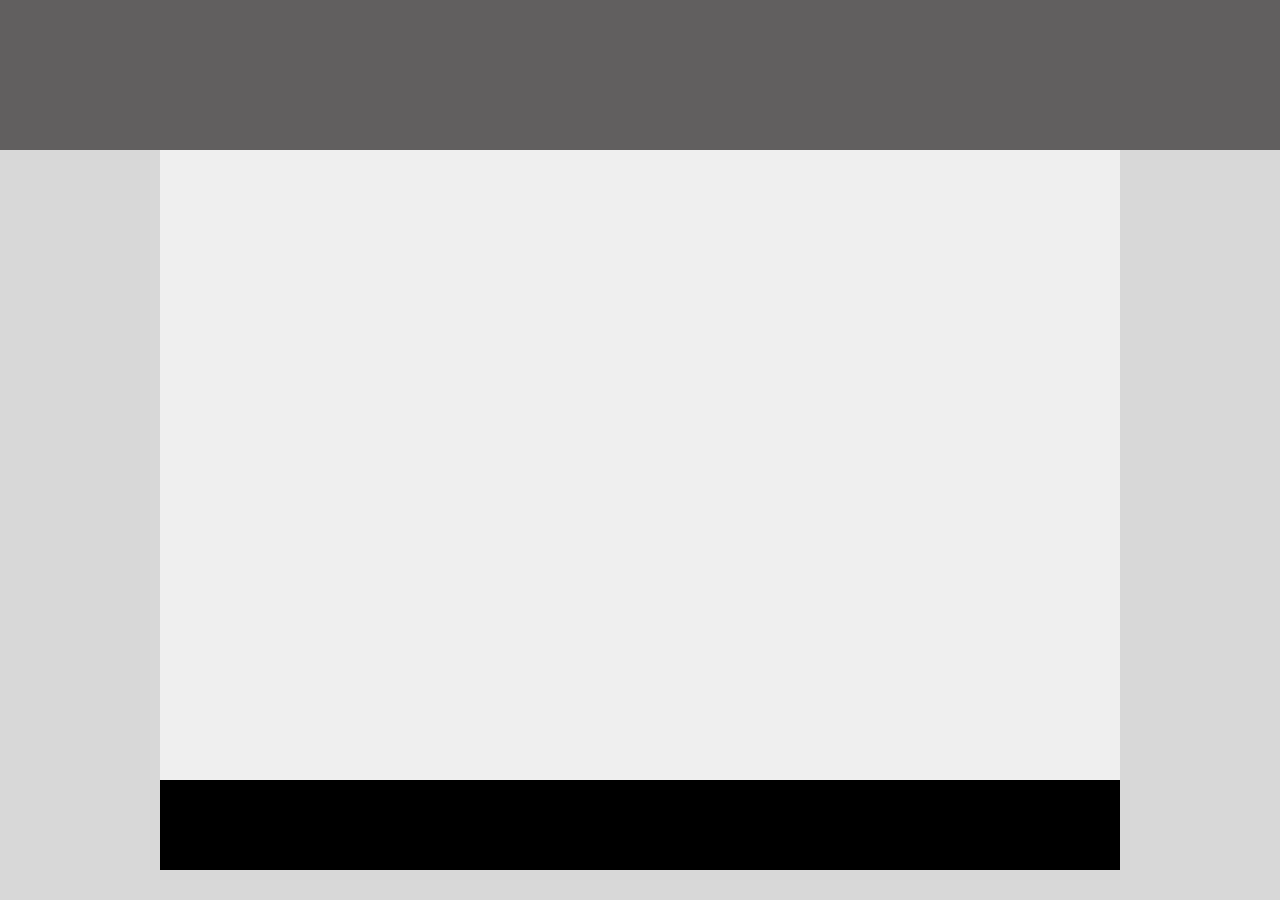
<file: drill-1/index.html>
<!DOCTYPE html>
<html lang="en">
<head>
    <meta charset="UTF-8">
    <meta http-equiv="X-UA-Compatible" content="IE=edge">
    <meta name="viewport" content="width=device-width, initial-scale=1.0">
    <link rel ='stylesheet' href ='./index.css'>
    <title>Drill 1</title>
</head>

<div>
    <header> 
        
    </header>
</div>

<body>
    
</body>

<main> 

</main>

<footer> </footer>
</html>

<!-- <div class='children' id = 'box1'></div> -->
</file>
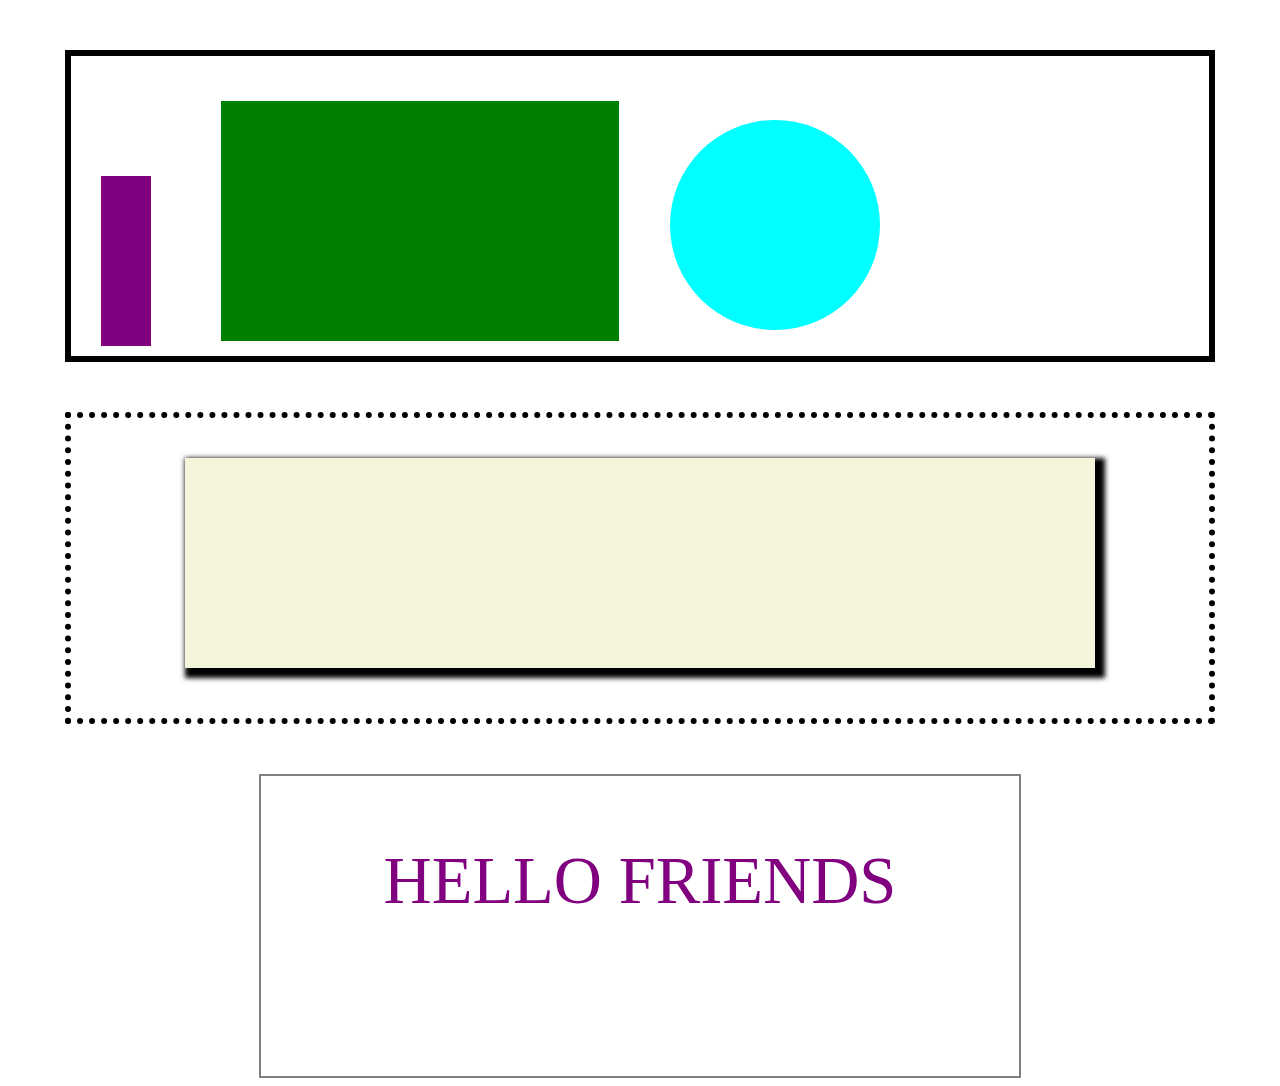
<file: drill-2/index.html>
<!DOCTYPE html>
<html lang="en">
<head>
    <meta charset="UTF-8">
    <meta http-equiv="X-UA-Compatible" content="IE=edge">
    <meta name="viewport" content="width=, initial-scale=1.0">
    <title>Drill-2</title>
    <link rel ='stylesheet' href ='./index.css'>
</head>

<header> 
        <section id="shape-section">
            <div id="shape1"> </div>
            <div id="shape2"></div>
            <div id="shape3"></div>
             </section>

            
        <!-- <div class='shapes' id='shape1'> </div>
        <div class='shapes' id='shape2'> </div>
        <div class='shapes' id='shape3'> </div> -->
    
</header>

<main>
    <section id="rectangle-section">
        <div> </div>
         </section>
    
</main>


<body>

</body>

<footer> 
    <p> HELLO FRIENDS</p>
</footer>

</html>
</file>
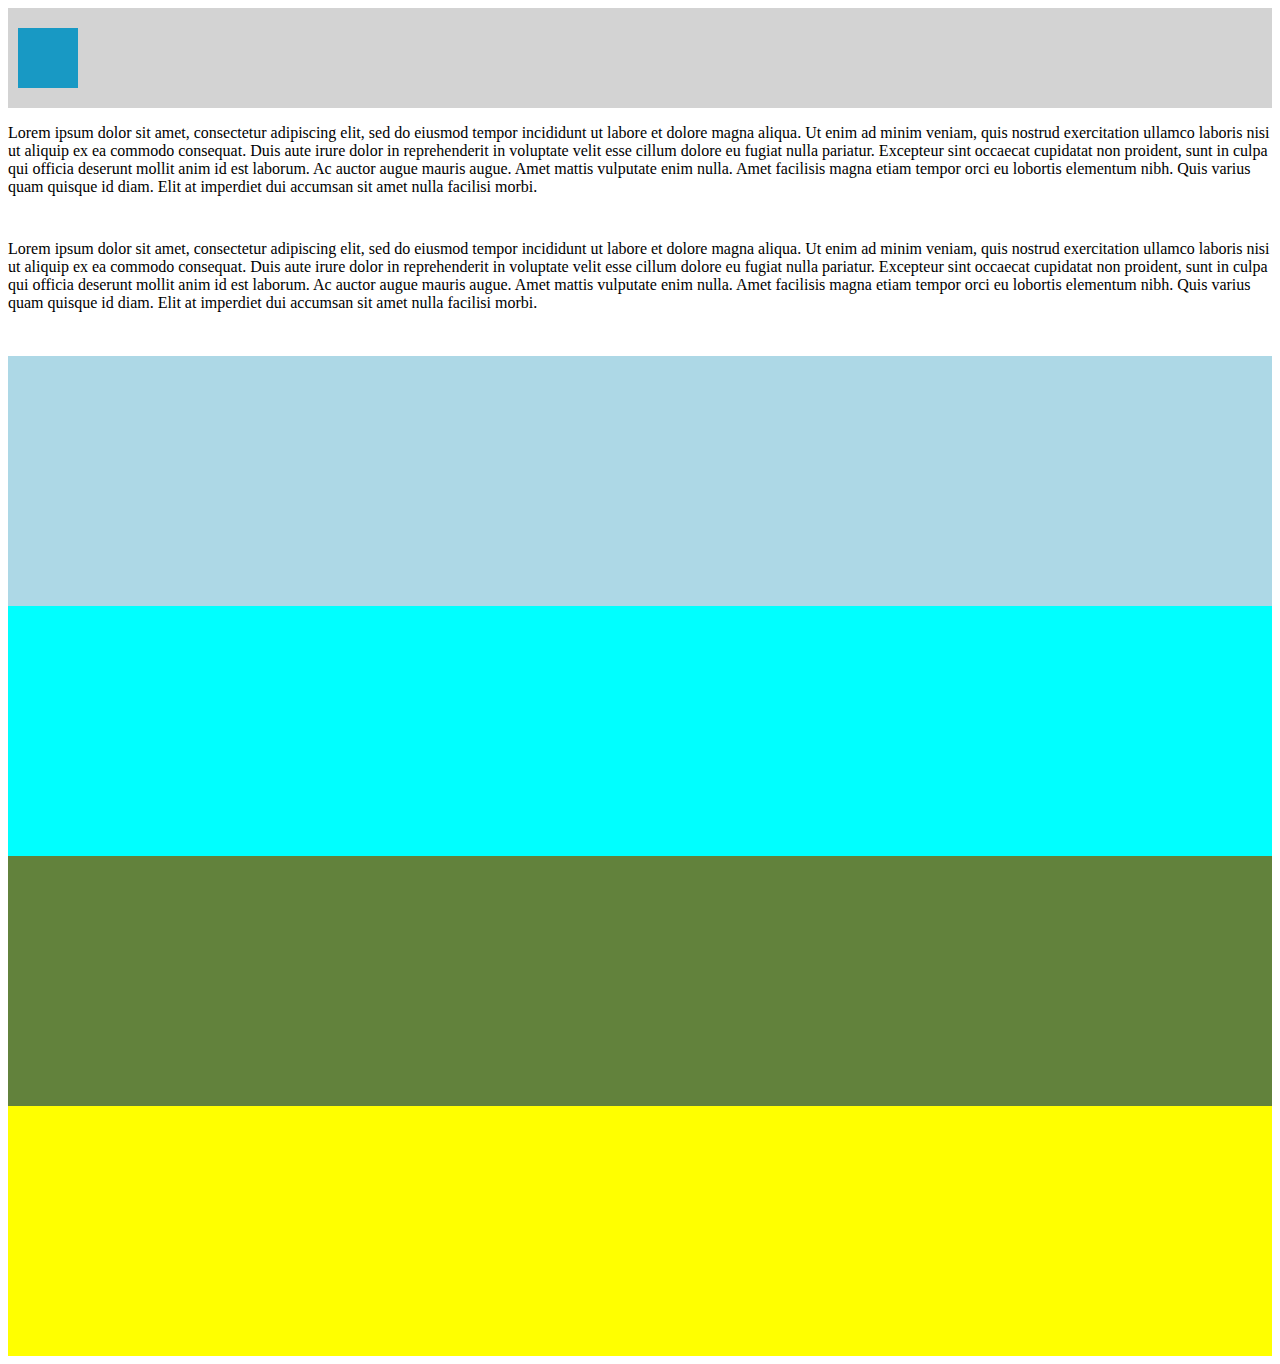
<file: drill-3/index.html>
<!DOCTYPE html>
<html lang="en">
<head>
    <meta charset="UTF-8">
    <meta http-equiv="X-UA-Compatible" content="IE=edge">
    <meta name="viewport" content="width=device-width, initial-scale=1.0">
    <link rel ='stylesheet' href ='./index.css'>
    <title>drill 3</title>
</head>

<header> 
    <div class="bluebox" id="square"></div>
</header>
<p>Lorem ipsum dolor sit amet, consectetur adipiscing elit,
     sed do eiusmod tempor incididunt ut labore et dolore magna aliqua.
      Ut enim ad minim veniam, quis nostrud exercitation ullamco laboris 
      nisi ut aliquip ex ea commodo consequat. Duis aute irure dolor in 
      reprehenderit in voluptate velit esse cillum dolore eu fugiat nulla pariatur. 
      Excepteur sint occaecat cupidatat non proident, sunt in culpa qui officia 
      deserunt mollit anim id est laborum.
      Ac auctor augue mauris augue. Amet mattis vulputate enim nulla.
       Amet facilisis magna etiam tempor orci eu lobortis elementum nibh. Quis varius
        quam quisque id diam. Elit at imperdiet dui accumsan sit amet nulla facilisi morbi.</p>
        <p>Lorem ipsum dolor sit amet, consectetur adipiscing elit,
            sed do eiusmod tempor incididunt ut labore et dolore magna aliqua.
             Ut enim ad minim veniam, quis nostrud exercitation ullamco laboris 
             nisi ut aliquip ex ea commodo consequat. Duis aute irure dolor in 
             reprehenderit in voluptate velit esse cillum dolore eu fugiat nulla pariatur. 
             Excepteur sint occaecat cupidatat non proident, sunt in culpa qui officia 
             deserunt mollit anim id est laborum.
             Ac auctor augue mauris augue. Amet mattis vulputate enim nulla.
              Amet facilisis magna etiam tempor orci eu lobortis elementum nibh. Quis varius
               quam quisque id diam. Elit at imperdiet dui accumsan sit amet nulla facilisi morbi.</p>

<body>

    <div class="colors" id="one"></div>
    <div class="colors" id="two"></div>
    <div class="colors" id="three"></div>

</body>

<footer> 
</footer>
</html>
</file>
<file: drill-1/index.css>
header {
    height: 150px;
    width: 100%;
    background-color: rgb(97, 95, 95)
}


body {
    margin: 0;
    background-color: #D8D8D8;
    width: 100%;
    height: 100vh;
}

main {
    background-color: #EFEFEF;
  margin: 0 auto;
  width: 75%;
  height: 70vh;
}

footer {
    background-color: black;
    margin: 0 auto;
    width: 75%;
    height: 10vh;
}
</file>
<file: drill-2/index.css>
header {
    background-color: white;
    height: 300px;
    width: 90%;
    border: solid black 5pt;
    margin: 50px auto;
}

 #shape1{
    background-color: purple;
    height: 170px;
    width: 50px;
    margin: 120px 30px ;
}
#shape2 {
    background-color: green;
    height: 240px;
    width: 35%;
    margin: -365px 150px;
    
}

#shape3 {
    background-color: aqua;
    height: 210px;
    width: 210px;
    border-radius: 50%;
    position: absolute;
    top: 120px;
    right: 400px;
    

}


main {
    background-color: white;
    height: 300px;
    width: 90%;
    margin-top: 50px;
    border: dotted black 5pt;
    margin: 50px auto;
 } 

 #rectangle-section {
    background-color: beige;
    height: 70%;
    width: 80%;
    margin: auto;
    margin-top: 30pt;
    box-shadow: 5px 5px 5px 5px black;
 }

 footer {
    background-color: white;
    height: 300px;
    width: 60%;
    border: solid grey 1.5pt;
    margin: 0 auto;
    margin-top: 50px;
 }

 p {
    color: purple;
    font-size: 50pt;
    font-family: Georgia, 'Times New Roman', Times, serif;
    text-align: center;
    justify-content: center;
    
 }
</file>
<file: drill-3/index.css>
header {
    height: 100px;
    width: 100%;
    background-color: lightgray;
}

#square {
    height: 60px;
    width: 60px;
    background-color: rgb(24, 153, 196);
    position: relative;
    left: 10px;
    top: 20px;

}
p {
    background-color: white;
    height: 100px;
    width: 100%;
}

#one {
    height: 250px;
    width: 100%;
    background-color: lightblue;
}

#two {
    height: 250px;
    width: 100%;
    background-color: aqua;
}

#three {
    height: 250px;
    width: 100%;
    background-color: rgb(98, 130, 60);
}

footer {
    height: 250px;
    width: 100%;
    background-color: yellow;
}

#question {
    height: 50px;
    width: 50px;
    border-radius: 50%;
    background-color: black;
    font-size: 35pt;
    color: white;
    text-align: center;
    position: sticky;
    top: 10px;
}
</file>
